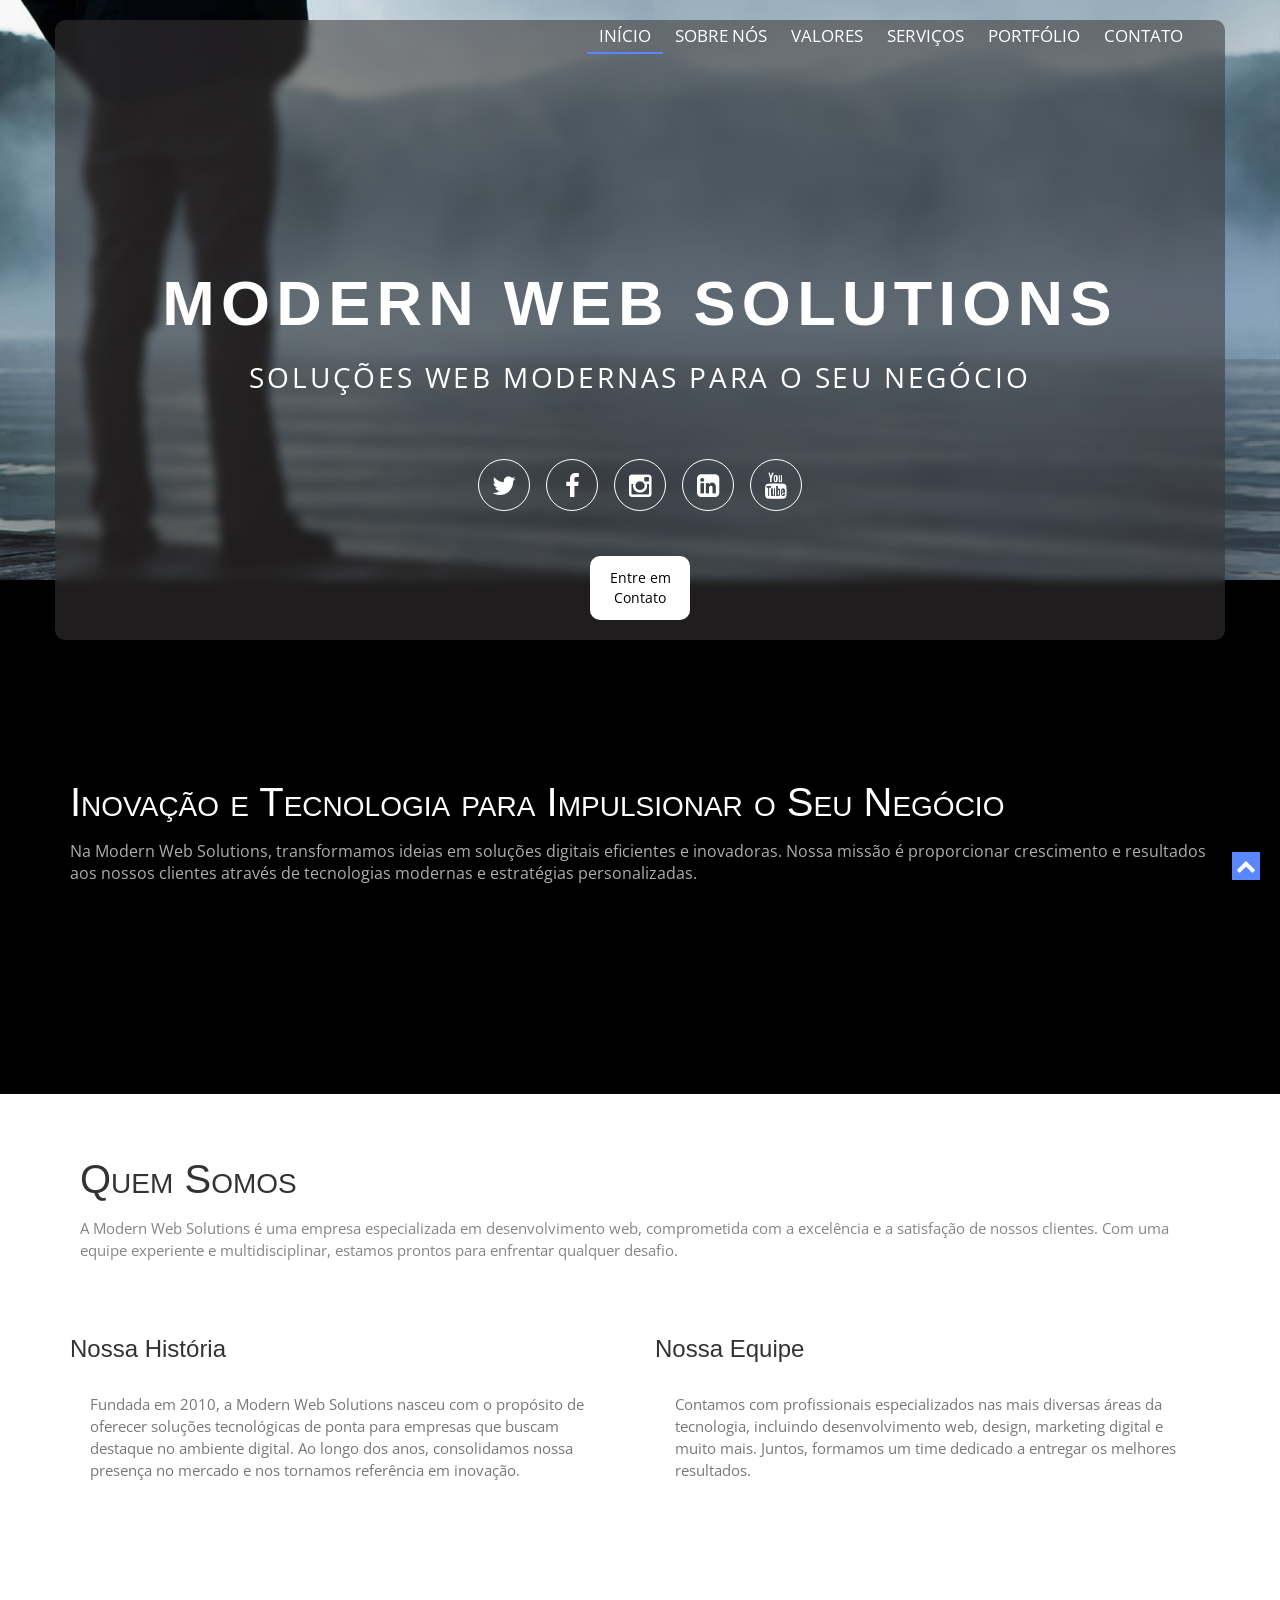
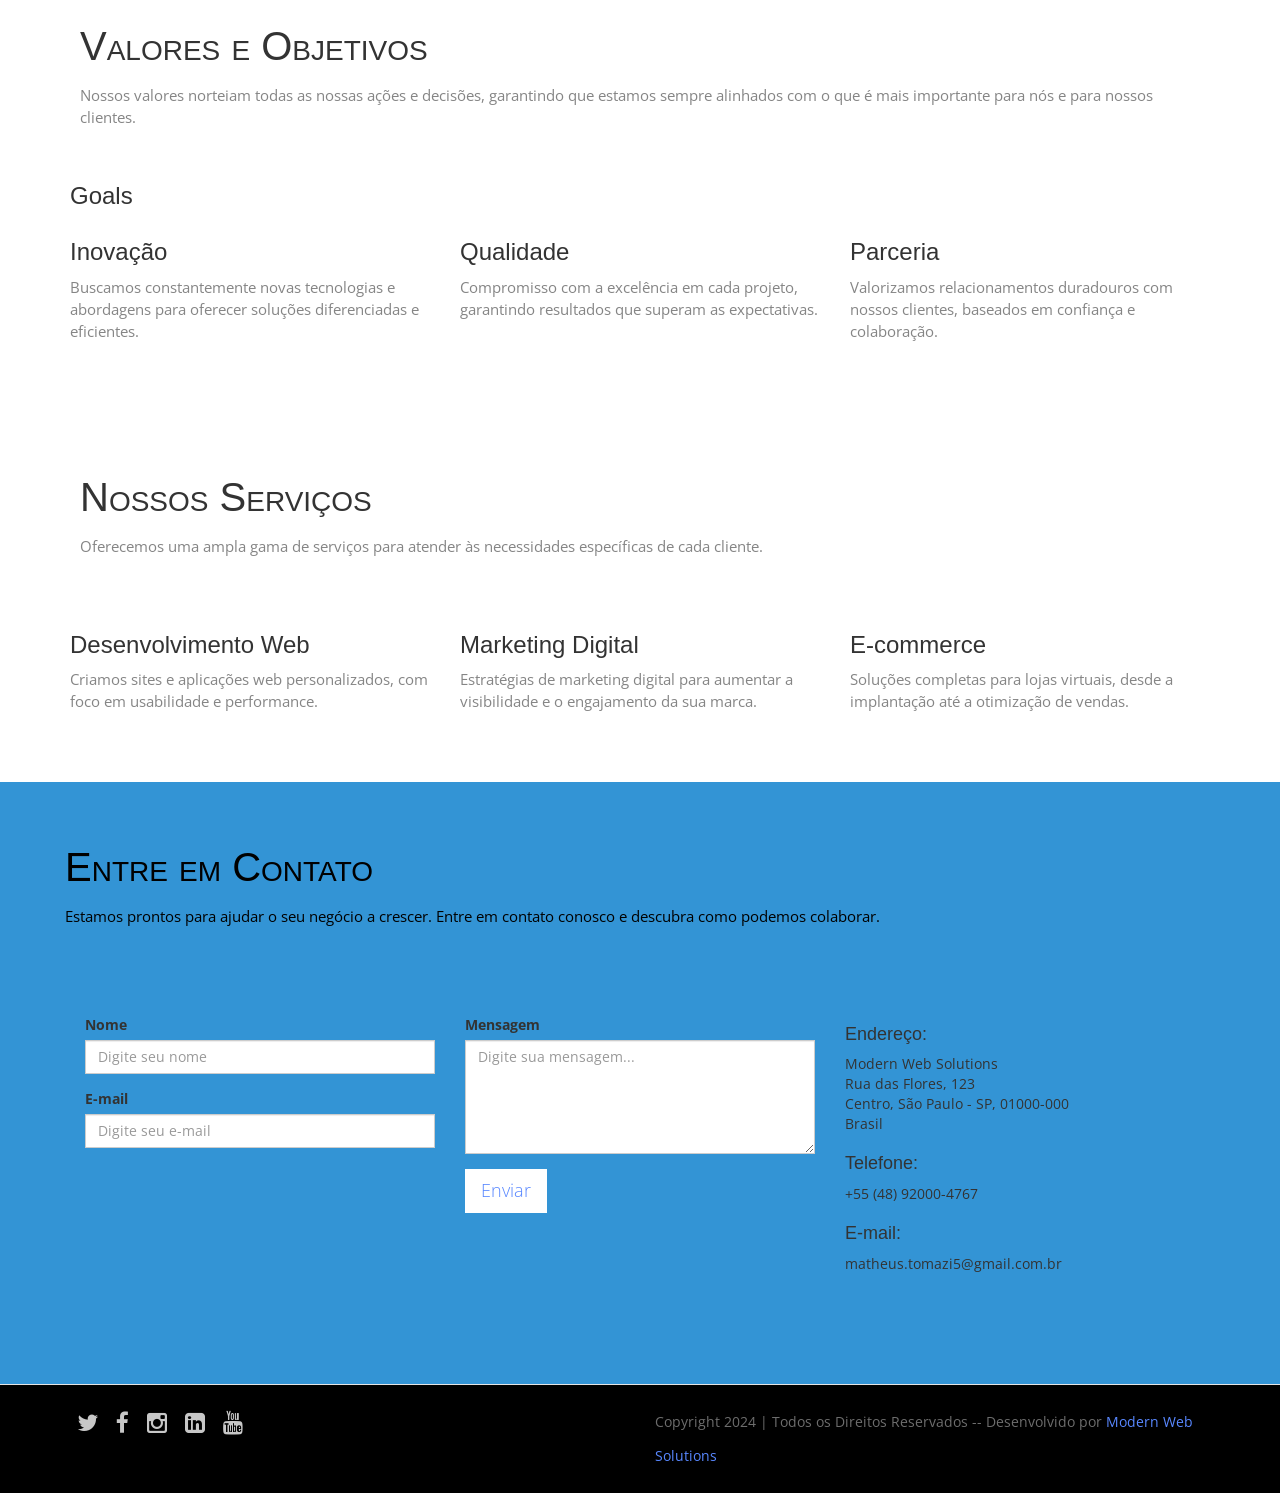
<file: index.html>
<!doctype html>
<!--[if IE 7 ]>    <html lang="pt-br" class="isie ie7 oldie no-js"> <![endif]-->
<!--[if IE 8 ]>    <html lang="pt-br" class="isie ie8 oldie no-js"> <![endif]-->
<!--[if IE 9 ]>    <html lang="pt-br" class="isie ie9 no-js"> <![endif]-->
<!--[if (gt IE 9)|!(IE)]><!-->
<html lang="pt-br" class="no-js">
<!--<![endif]-->
<head>
<meta charset="utf-8">
<meta name="viewport" content="width=device-width, initial-scale=1, maximum-scale=1">
<!--[if lt IE 9]> 
    <meta http-equiv="X-UA-Compatible" content="IE=edge,chrome=1">
    <![endif]-->
<title>Modern Web Solutions - Soluções Web Modernas</title>
<meta name="description" content="">
<meta name="author" content="WebThemez">
<!--[if lt IE 9]>
        <script src="http://html5shim.googlecode.com/svn/trunk/html5.js"></script>
    <![endif]-->
<!--[if lte IE 8]>
		<script type="text/javascript" src="http://explorercanvas.googlecode.com/svn/trunk/excanvas.js"></script>
	<![endif]-->
<link rel="stylesheet" href="css/bootstrap.min.css" />
<link rel="stylesheet" type="text/css" href="css/isotope.css" media="screen" />
<link rel="stylesheet" href="js/fancybox/jquery.fancybox.css" type="text/css" media="screen" />
<link rel="stylesheet" type="text/css" href="css/da-slider.css" />
<link rel="stylesheet" href="css/styles.css" />
<!-- Font Awesome -->
<link href="css/font-awesome.min.css" rel="stylesheet">
</head>

<body>
<header class="header">
  <div class="container">
    <nav class="navbar navbar-inverse" role="navigation">
      <div class="navbar-header">
        <button type="button" id="nav-toggle" class="navbar-toggle" data-toggle="collapse" data-target="#main-nav"> <span class="sr-only">Alternar navegação</span> <span class="icon-bar"></span> <span class="icon-bar"></span> <span class="icon-bar"></span> </button>
        </div>
      <!--/.navbar-header-->
      <div id="main-nav" class="collapse navbar-collapse">
        <ul class="nav navbar-nav" id="mainNav">
          <li class="active"><a href="#home" class="scroll-link">Início</a></li>
          <li><a href="#aboutUs" class="scroll-link">Sobre Nós</a></li>
          <li><a href="#values" class="scroll-link">Valores</a></li>
          <li><a href="#services" class="scroll-link">Serviços</a></li>
          <li><a href="https://portfolio.mwebs.com.br" class="scroll-link">Portfólio</a></li>
          <li><a href="#contactUs" class="scroll-link">Contato</a></li>
        </ul>
      </div>
      <!--/.navbar-collapse--> 
    </nav>
    <!--/.navbar--> 
  </div>
  <!--/.container--> 
</header>
<!--/.header-->
<div id="#top"></div>
<section id="home">
  <div class="banner-container"> <img src="images/banner-bg.jpg" alt="banner" />
    <div class="container banner-content"> 
            <div class="row">
                <header class="centered">
                    <h1>Modern Web Solutions</h1>
                    <p>Soluções Web Modernas para o Seu Negócio</p>
                </header>
                <div class="social-icons">
                        <a href="https://twitter.com/tomaxi_dev" target="_blank"><i class="fa fa-twitter"></i></a>
                        <a href="https://www.facebook.com/"><i class="fa fa-facebook"></i></a>
						 <a href="https://www.instagram.com/"><i class="fa fa-instagram"></i></a>
                        <a href="https://www.linkedin.com/"><i class="fa fa-linkedin-square"></i></a>
                         <a href="https://www.youtube.com/"><i class="fa fa-youtube"></i></a>
                       
                    
                </div>
                <a href="#contactUs" class="hireMe">Entre em Contato</a>
            </div> 
  </div>
</section>

<section id="introText">
  <div class="container">
    <div>
      <h1>Inovação e Tecnologia para Impulsionar o Seu Negócio</h1>
      <p>Na Modern Web Solutions, transformamos ideias em soluções digitais eficientes e inovadoras. Nossa missão é proporcionar crescimento e resultados aos nossos clientes através de tecnologias modernas e estratégias personalizadas.</p>
    </div>
  </div>
</section>
<!--About-->
<section id="aboutUs">
  <div class="container">
    <div class="heading"> 
      <!-- Heading -->
      <h2>Quem Somos</h2>
      <p>A Modern Web Solutions é uma empresa especializada em desenvolvimento web, comprometida com a excelência e a satisfação de nossos clientes. Com uma equipe experiente e multidisciplinar, estamos prontos para enfrentar qualquer desafio.</p>
    </div>
    <div class="row"> 
      <!-- item -->
      <div class="col-md-6 tileBox">
        <h3>Nossa História</h3>
        <p>Fundada em 2010, a Modern Web Solutions nasceu com o propósito de oferecer soluções tecnológicas de ponta para empresas que buscam destaque no ambiente digital. Ao longo dos anos, consolidamos nossa presença no mercado e nos tornamos referência em inovação.</p>
      </div>
      <div class="col-md-6 tileBox">
        <h3>Nossa Equipe</h3>
        <p>Contamos com profissionais especializados nas mais diversas áreas da tecnologia, incluindo desenvolvimento web, design, marketing digital e muito mais. Juntos, formamos um time dedicado a entregar os melhores resultados.</p>
      </div>
      
      <!-- end: --> 
    </div>
  </div>
</section>
<!--Values-->
<section id="values" class="secPad white">
  <div class="container">
    <div class="heading "> 
      <!-- Heading -->
      <h2>Valores e Objetivos</h2>
      <p>Nossos valores norteiam todas as nossas ações e decisões, garantindo que estamos sempre alinhados com o que é mais importante para nós e para nossos clientes.</p>
    </div>
    <h3>Goals</h3>
    <div class="row">
      <div class="col-md-4">
        <h3>Inovação</h3>
        <p>Buscamos constantemente novas tecnologias e abordagens para oferecer soluções diferenciadas e eficientes.</p>
      </div>
      <div class="col-md-4">
        <h3>Qualidade</h3>
        <p>Compromisso com a excelência em cada projeto, garantindo resultados que superam as expectativas.</p>
      </div>
      <div class="col-md-4">
        <h3>Parceria</h3>
        <p>Valorizamos relacionamentos duradouros com nossos clientes, baseados em confiança e colaboração.</p>
      </div>
    </div>
  </div>
</section>

<!--Services-->
<section id="services" class="secPad">
  <div class="container">
    <div class="heading"> 
      <!-- Heading -->
      <h2>Nossos Serviços</h2>
      <p>Oferecemos uma ampla gama de serviços para atender às necessidades específicas de cada cliente.</p>
    </div>
    <div class="row">
      <div class="col-md-4">
        <h3>Desenvolvimento Web</h3>
        <p>Criamos sites e aplicações web personalizados, com foco em usabilidade e performance.</p>
      </div>
      <div class="col-md-4">
        <h3>Marketing Digital</h3>
        <p>Estratégias de marketing digital para aumentar a visibilidade e o engajamento da sua marca.</p>
      </div>
      <div class="col-md-4">
        <h3>E-commerce</h3>
        <p>Soluções completas para lojas virtuais, desde a implantação até a otimização de vendas.</p>
      </div>
    </div>
  </div>
</section>


<!--Contact -->
<section id="contactUs" class="page-section secPad">
  <div class="container">
    <div class="row">
      <div class="heading"> 
        <!-- Heading -->
        <h2>Entre em Contato</h2>
        <p>Estamos prontos para ajudar o seu negócio a crescer. Entre em contato conosco e descubra como podemos colaborar.</p>
      </div>
    </div>
    <div class="row mrgn30">
      <form method="post" action="" id="contactfrm" role="form">
        <div class="col-sm-4">
          <div class="form-group">
            <label for="name">Nome</label>
            <input type="text" class="form-control" name="name" id="name" placeholder="Digite seu nome" title="Por favor, insira seu nome (mínimo de 2 caracteres)">
          </div>
          <div class="form-group">
            <label for="email">E-mail</label>
            <input type="email" class="form-control" name="email" id="email" placeholder="Digite seu e-mail" title="Por favor, insira um endereço de e-mail válido">
          </div>
        </div>
        <div class="col-sm-4">
          <div class="form-group">
            <label for="comments">Mensagem</label>
            <textarea name="comment" class="form-control" id="comments" cols="3" rows="5" placeholder="Digite sua mensagem..." title="Por favor, insira sua mensagem (mínimo de 10 caracteres)"></textarea>
          </div>
          <button name="submit" type="submit" class="btn btn-lg btn-primary" id="submit">Enviar</button>
          <div class="result"></div>
        </div>
      </form>
      <div class="col-sm-4">
        <h4>Endereço:</h4>
        <address>
        Modern Web Solutions<br>
        Rua das Flores, 123<br>
        Centro, São Paulo - SP, 01000-000<br>
        Brasil <br>
        </address>
        <h4>Telefone:</h4>
        <address>
        +55 (48) 92000-4767<br>
        </address>
        <h4>E-mail:</h4>
        <address>
        matheus.tomazi5@gmail.com.br<br>
        </address>
      </div>
    </div>
  </div>
  <!--/.container--> 
</section>

<!--/.page-section-->
<footer class="copyright">
  <div class="container">
    <div class="row">
      <div class="col-md-6">
        <div class="social pull-left"> <a href="https://twitter.com/"><i class="fa fa-twitter"></i></a> <a href="https://www.facebook.com/"><i class="fa fa-facebook"></i></a> <a href="https://www.instagram.com/"><i class="fa fa-instagram"></i></a> <a href="https://www.linkedin.com/"><i class="fa fa-linkedin-square"></i></a> <a href="https://www.youtube.com/"><i class="fa fa-youtube"></i></a> </div>
      </div>
      <div class="col-md-6"> <span class="pull-right">Copyright 2024 | Todos os Direitos Reservados -- Desenvolvido por <a href="http://modernwebsolutions.com.br">Modern Web Solutions</a></span> </div>
    </div>
    <!-- / .row --> 
  </div>
</footer>
<a href="#top" class="topHome"><i class="fa fa-chevron-up fa-2x"></i></a> 

<!--[if lte IE 8]><script src="//ajax.googleapis.com/ajax/libs/jquery/1.11.0/jquery.min.js"></script><![endif]--> 
<script src="js/modernizr-latest.js"></script> 
<script src="js/jquery-1.8.2.min.js" type="text/javascript"></script> 
<script src="js/bootstrap.min.js" type="text/javascript"></script> 
<script src="js/jquery.isotope.min.js" type="text/javascript"></script> 
<script src="js/fancybox/jquery.fancybox.pack.js" type="text/javascript"></script> 
<script src="js/jquery.nav.js" type="text/javascript"></script> 
<script src="js/jquery.cslider.js" type="text/javascript"></script> 
<script src="js/jquery.diagram.js"></script> 
<script src="js/custom.js" type="text/javascript"></script> 
<script src="js/owl-carousel/owl.carousel.js"></script>
</body>
</html>
</file>
<file: css/isotope.css>
/* Start: Recommended Isotope styles */

/**** Isotope Filtering ****/

.isotope-item {
  z-index: 2;
}

.isotope-hidden.isotope-item {
  pointer-events: none;
  z-index: 1;
}

/**** Isotope CSS3 transitions ****/

.isotope,
.isotope .isotope-item {
  -webkit-transition-duration: 0.8s;
     -moz-transition-duration: 0.8s;
      -ms-transition-duration: 0.8s;
       -o-transition-duration: 0.8s;
          transition-duration: 0.8s;
}

.isotope {
  -webkit-transition-property: height, width;
     -moz-transition-property: height, width;
      -ms-transition-property: height, width;
       -o-transition-property: height, width;
          transition-property: height, width;
}

.isotope .isotope-item {
  -webkit-transition-property: -webkit-transform, opacity;
     -moz-transition-property:    -moz-transform, opacity;
      -ms-transition-property:     -ms-transform, opacity;
       -o-transition-property:         top, left, opacity;
          transition-property:         transform, opacity;
}

/**** disabling Isotope CSS3 transitions ****/

.isotope.no-transition,
.isotope.no-transition .isotope-item,
.isotope .isotope-item.no-transition {
  -webkit-transition-duration: 0s;
     -moz-transition-duration: 0s;
      -ms-transition-duration: 0s;
       -o-transition-duration: 0s;
          transition-duration: 0s;
}

/* End: Recommended Isotope styles */



/* disable CSS transitions for containers with infinite scrolling*/
.isotope.infinite-scrolling {
  -webkit-transition: none;
     -moz-transition: none;
      -ms-transition: none;
       -o-transition: none;
          transition: none;
}



/**** Isotope styles ****/

/* required for containers to inherit vertical size from window */
/*html,
body {
  height: 100%;
}*/

#container {
  border: 1px solid #666;
  padding: 5px;
  margin-bottom: 20px;
}

.element {
  width: 110px;
  height: 110px;
  margin: 5px;
  float: left;
  overflow: hidden;
  position: relative;
  background: #888;
  color: #222;
  -webkit-border-top-right-radius: 1.2em;
      -moz-border-radius-topright: 1.2em;
          border-top-right-radius: 1.2em;
}

.element.alkali          { background: #F00; background: hsl(   0, 100%, 50%); }
.element.alkaline-earth  { background: #F80; background: hsl(  36, 100%, 50%); }
.element.lanthanoid      { background: #FF0; background: hsl(  72, 100%, 50%); }
.element.actinoid        { background: #0F0; background: hsl( 108, 100%, 50%); }
.element.transition      { background: #0F8; background: hsl( 144, 100%, 50%); }
.element.post-transition { background: #0FF; background: hsl( 180, 100%, 50%); }
.element.metalloid       { background: #08F; background: hsl( 216, 100%, 50%); }
.element.other.nonmetal  { background: #00F; background: hsl( 252, 100%, 50%); }
.element.halogen         { background: #F0F; background: hsl( 288, 100%, 50%); }
.element.noble-gas       { background: #F08; background: hsl( 324, 100%, 50%); }


.element * {
  position: absolute;
  margin: 0;
}

.element .symbol {
  left: 0.2em;
  top: 0.4em;
  font-size: 3.8em;
  line-height: 1.0em;
  color: #FFF;
}
.element.large .symbol {
  font-size: 4.5em;
}

.element.fake .symbol {
  color: #000;
}

.element .name {
  left: 0.5em;
  bottom: 1.6em;
  font-size: 1.05em;
}

.element .weight {
  font-size: 0.9em;
  left: 0.5em;
  bottom: 0.5em;
}

.element .number {
  font-size: 1.25em;
  font-weight: bold;
  color: hsla(0,0%,0%,.5);
  right: 0.5em;
  top: 0.5em;
}

.variable-sizes .element.width2 { width: 230px; }

.variable-sizes .element.height2 { height: 230px; }

.variable-sizes .element.width2.height2 {
  font-size: 2.0em;
}

.element.large,
.variable-sizes .element.large,
.variable-sizes .element.large.width2.height2 {
  font-size: 3.0em;
  width: 350px;
  height: 350px;
  z-index: 100;
}

.clickable .element:hover {
  cursor: pointer;
}

.clickable .element:hover h3 {
  text-shadow:
    0 0 10px white,
    0 0 10px white
  ;
}

.clickable .element:hover h2 {
  color: white;
}
</file>
<file: css/da-slider.css>
.da-slider{
	width: 100%;
	min-width: 520px;
	height: 500px;
	position: relative;
	margin: 4% auto;
	overflow: hidden;
	/*background: transparent url(../images/waves.gif) repeat 0% 0%;
	border-top: 8px solid #efc34a;
	border-bottom: 8px solid #efc34a;
	box-shadow: 0px 1px 1px rgba(0,0,0,0.2), 0px -2px 1px #fff;*/ 
	-webkit-transition: background-position 1s ease-out 0.3s;
	-moz-transition: background-position 1s ease-out 0.3s;
	-o-transition: background-position 1s ease-out 0.3s;
	-ms-transition: background-position 1s ease-out 0.3s;
	transition: background-position 1s ease-out 0.3s;
}
.da-slide{
	position: absolute;
	width: 100%;
	height: 100%;
	top: 0px;
	left: 0px; 
	text-align: left;
}
.da-slide-current{
	z-index: 1000;
}
.da-slider-fb .da-slide{
	left: 100%;
}
.da-slider-fb  .da-slide.da-slide-current{
	left: 0px;
}
.da-slide h2,
.da-slide p,
.da-slide .da-link,
.da-slide .da-img{
	position: absolute;
	opacity: 0;
	left: 110%;
}
.da-slider-fb .da-slide h2,
.da-slider-fb .da-slide p,
.da-slider-fb .da-slide .da-link{
	left: 10%;
	opacity: 1;
}
.da-slider-fb .da-slide .da-img{
	left: 60%;
	opacity: 1;
}
.da-slide h2{
	color: #fff;
	font-size: 66px;
	width: 50%;
	top: 60px;
	white-space: nowrap;
	z-index: 10;
	text-shadow: 1px 1px 1px rgba(0,0,0,0.1); 
	font-weight: 700;
}
.da-slide p{
	width: 45%;
	top: 155px;
	color: #916c05;
	font-size: 18px;
	line-height: 26px;
	height: 80px;
	overflow: hidden;
	font-style: italic;
	font-weight: 400;
	font-style: italic;
}
.da-slide .da-img{
	text-align: center;
	width: 30%;
	top: 70px;
	height: 256px;
	line-height: 320px;
	left: 110%; /*60%*/
}
.da-slide .da-link{
	top: 270px; /*depends on p height*/
	color: #fff;
	text-shadow: 1px 1px 1px rgba(0,0,0,0.2);
	border: 3px solid rgba(255,255,255,0.8);
	padding: 2px 20px 0px;
	font-size: 16px;
	line-height: 30px;
	width: auto;
	text-align: center;
	background: rgba(255,255,255,0.2);
}
.da-slide .da-link:hover{
	background: rgba(255,255,255,0.3);
}
.da-dots{
	width: 100%;
	position: absolute;
	text-align: center;
	left: 0px;
	bottom: 20px;
	z-index: 2000;
	-moz-user-select: none;
	-webkit-user-select: none;
}
.da-dots span{
	display: inline-block;
	position: relative;
	width: 12px;
	height: 12px;
	border-radius: 50%;
	background: #fb6c00;
	margin: 3px;
	cursor: pointer;
	box-shadow: 
		1px 1px 1px rgba(0,0,0,0.1) inset, 
		1px 1px 1px rgba(255,255,255,0.1);
}
.da-dots span.da-dots-current:after{
	content: '';
	width: 8px;
	height: 8px;
	position: absolute;
	top: 2px;
	left: 2px;
	border-radius: 50%;
	background: rgb(255,255,255);
	background: -moz-linear-gradient(top, rgba(255,255,255,1) 0%, rgba(246,246,246,1) 47%, rgba(237,237,237,1) 100%);
	background: -webkit-gradient(linear, left top, left bottom, color-stop(0%,rgba(255,255,255,1)), color-stop(47%,rgba(246,246,246,1)), color-stop(100%,rgba(237,237,237,1)));
	background: -webkit-linear-gradient(top, rgba(255,255,255,1) 0%,rgba(246,246,246,1) 47%,rgba(237,237,237,1) 100%);
	background: -o-linear-gradient(top, rgba(255,255,255,1) 0%,rgba(246,246,246,1) 47%,rgba(237,237,237,1) 100%);
	background: -ms-linear-gradient(top, rgba(255,255,255,1) 0%,rgba(246,246,246,1) 47%,rgba(237,237,237,1) 100%);
	background: linear-gradient(top, rgba(255,255,255,1) 0%,rgba(246,246,246,1) 47%,rgba(237,237,237,1) 100%);
	filter: progid:DXImageTransform.Microsoft.gradient( startColorstr='#ffffff', endColorstr='#ededed',GradientType=0 );
}
.da-arrows{
	-moz-user-select: none;
	-webkit-user-select: none;
}
.da-arrows span{
	position: absolute;
	top: 50%;
	height: 30px;
	width: 30px;
	border-radius: 50%;
	background:rgba(255, 255, 255, 0.29);    
	cursor: pointer;
	z-index: 2000;
	opacity: 0;
	box-shadow: 
		1px 1px 1px rgba(0,0,0,0.1) inset, 
		1px 1px 1px rgba(255,255,255,0.1);
	-webkit-transition: opacity 0.4s ease-in-out-out 0.2s;
	-moz-transition: opacity 0.4s ease-in-out-out 0.2s;
	-o-transition: opacity 0.4s ease-in-out-out 0.2s;
	-ms-transition: opacity 0.4s ease-in-out-out 0.2s;
	transition: opacity 0.4s ease-in-out-out 0.2s;
}
.da-slider:hover .da-arrows span{
	opacity: 1;
}
.da-arrows span:after{
	content: '';
	position: absolute;
	width: 20px;
	height: 20px;
	top: 5px;
	left: 5px;
	background: transparent url(../images/arrows.png) no-repeat top left;
	border-radius: 50%;
	box-shadow: 1px 1px 2px rgba(0,0,0,0.1);
}
.da-arrows span:hover:after{
	box-shadow: 1px 1px 4px rgba(0,0,0,0.3);
}
.da-arrows span:active:after{
	box-shadow: 1px 1px 1px rgba(255,255,255,0.1);
}
.da-arrows span.da-arrows-next:after{
	background-position: top right;
}
.da-arrows span.da-arrows-prev{
	left: 15px;
}
.da-arrows span.da-arrows-next{
	right: 15px;
}

.da-slide-current h2,
.da-slide-current p,
.da-slide-current .da-link{
	left: 10%;
	opacity: 1;
}
.da-slide-current .da-img{
	left: 60%;
	opacity: 1;
}
/* Animation classes and animations */

/* Slide in from the right*/
.da-slide-fromright h2{
	-webkit-animation: fromRightAnim1 0.6s ease-in-out 0.8s both;
	-moz-animation: fromRightAnim1 0.6s ease-in-out 0.8s both;
	-o-animation: fromRightAnim1 0.6s ease-in-out 0.8s both;
	-ms-animation: fromRightAnim1 0.6s ease-in-out 0.8s both;
	animation: fromRightAnim1 0.6s ease-in-out 0.8s both;
}
.da-slide-fromright p{
	-webkit-animation: fromRightAnim2 0.6s ease-in-out 0.8s both;
	-moz-animation: fromRightAnim2 0.6s ease-in-out 0.8s both;
	-o-animation: fromRightAnim2 0.6s ease-in-out 0.8s both;
	-ms-animation: fromRightAnim2 0.6s ease-in-out 0.8s both;
	animation: fromRightAnim2 0.6s ease-in-out 0.8s both;
}
.da-slide-fromright .da-link{
	-webkit-animation: fromRightAnim3 0.4s ease-in-out 1.2s both;
	-moz-animation: fromRightAnim3 0.4s ease-in-out 1.2s both;
	-o-animation: fromRightAnim3 0.4s ease-in-out 1.2s both;
	-ms-animation: fromRightAnim3 0.4s ease-in-out 1.2s both;
	animation: fromRightAnim3 0.4s ease-in-out 1.2s both;
}
.da-slide-fromright .da-img{
	-webkit-animation: fromRightAnim4 0.6s ease-in-out 0.8s both;
	-moz-animation: fromRightAnim4 0.6s ease-in-out 0.8s both;
	-o-animation: fromRightAnim4 0.6s ease-in-out 0.8s both;
	-ms-animation: fromRightAnim4 0.6s ease-in-out 0.8s both;
	animation: fromRightAnim4 0.6s ease-in-out 0.8s both;
}
@-webkit-keyframes fromRightAnim1{
	0%{ left: 110%; opacity: 0; }
	100%{ left: 10%; opacity: 1; }
}
@-webkit-keyframes fromRightAnim2{
	0%{ left: 110%; opacity: 0; }
	100%{ left: 10%; opacity: 1; }
}
@-webkit-keyframes fromRightAnim3{
	0%{ left: 110%; opacity: 0; }
	1%{ left: 10%; opacity: 0; }
	100%{ left: 10%; opacity: 1; }
}
@-webkit-keyframes fromRightAnim4{
	0%{ left: 110%; opacity: 0; }
	100%{ left: 60%; opacity: 1; }
}

@-moz-keyframes fromRightAnim1{
	0%{ left: 110%; opacity: 0; }
	100%{ left: 10%; opacity: 1; }
}
@-moz-keyframes fromRightAnim2{
	0%{ left: 110%; opacity: 0; }
	100%{ left: 10%; opacity: 1; }
}
@-moz-keyframes fromRightAnim3{
	0%{ left: 110%; opacity: 0; }
	1%{ left: 10%; opacity: 0; }
	100%{ left: 10%; opacity: 1; }
}
@-moz-keyframes fromRightAnim4{
	0%{ left: 110%; opacity: 0; }
	100%{ left: 60%; opacity: 1; }
}

@-o-keyframes fromRightAnim1{
	0%{ left: 110%; opacity: 0; }
	100%{ left: 10%; opacity: 1; }
}
@-o-keyframes fromRightAnim2{
	0%{ left: 110%; opacity: 0; }
	100%{ left: 10%; opacity: 1; }
}
@-o-keyframes fromRightAnim3{
	0%{ left: 110%; opacity: 0; }
	1%{ left: 10%; opacity: 0; }
	100%{ left: 10%; opacity: 1; }
}
@-o-keyframes fromRightAnim4{
	0%{ left: 110%; opacity: 0; }
	100%{ left: 60%; opacity: 1; }
}

@-ms-keyframes fromRightAnim1{
	0%{ left: 110%; opacity: 0; }
	100%{ left: 10%; opacity: 1; }
}
@-ms-keyframes fromRightAnim2{
	0%{ left: 110%; opacity: 0; }
	100%{ left: 10%; opacity: 1; }
}
@-ms-keyframes fromRightAnim3{
	0%{ left: 110%; opacity: 0; }
	1%{ left: 10%; opacity: 0; }
	100%{ left: 10%; opacity: 1; }
}
@-ms-keyframes fromRightAnim4{
	0%{ left: 110%; opacity: 0; }
	100%{ left: 60%; opacity: 1; }
}

@keyframes fromRightAnim1{
	0%{ left: 110%; opacity: 0; }
	100%{ left: 10%; opacity: 1; }
}
@keyframes fromRightAnim2{
	0%{ left: 110%; opacity: 0; }
	100%{ left: 10%; opacity: 1; }
}
@keyframes fromRightAnim3{
	0%{ left: 110%; opacity: 0; }
	1%{ left: 10%; opacity: 0; }
	100%{ left: 10%; opacity: 1; }
}
@keyframes fromRightAnim4{
	0%{ left: 110%; opacity: 0; }
	100%{ left: 60%; opacity: 1; }
}
/* Slide in from the left*/
.da-slide-fromleft h2{
	-webkit-animation: fromLeftAnim1 0.6s ease-in-out 0.6s both;
	-moz-animation: fromLeftAnim1 0.6s ease-in-out 0.6s both;
	-o-animation: fromLeftAnim1 0.6s ease-in-out 0.6s both;
	-ms-animation: fromLeftAnim1 0.6s ease-in-out 0.6s both;
	animation: fromLeftAnim1 0.6s ease-in-out 0.6s both;
}
.da-slide-fromleft p{
	-webkit-animation: fromLeftAnim2 0.6s ease-in-out 0.6s both;
	-moz-animation: fromLeftAnim2 0.6s ease-in-out 0.6s both;
	-o-animation: fromLeftAnim2 0.6s ease-in-out 0.6s both;
	-ms-animation: fromLeftAnim2 0.6s ease-in-out 0.6s both;
	animation: fromLeftAnim2 0.6s ease-in-out 0.6s both;
}
.da-slide-fromleft .da-link{
	-webkit-animation: fromLeftAnim3 0.4s ease-in-out 1.2s both;
	-moz-animation: fromLeftAnim3 0.4s ease-in-out 1.2s both;
	-o-animation: fromLeftAnim3 0.4s ease-in-out 1.2s both;
	-ms-animation: fromLeftAnim3 0.4s ease-in-out 1.2s both;
	animation: fromLeftAnim3 0.4s ease-in-out 1.2s both;
}
.da-slide-fromleft .da-img{
	-webkit-animation: fromLeftAnim4 0.6s ease-in-out 0.6s both;
	-moz-animation: fromLeftAnim4 0.6s ease-in-out 0.6s both;
	-o-animation: fromLeftAnim4 0.6s ease-in-out 0.6s both;
	-ms-animation: fromLeftAnim4 0.6s ease-in-out 0.6s both;
	animation: fromLeftAnim4 0.6s ease-in-out 0.6s both;
}
@-webkit-keyframes fromLeftAnim1{
	0%{ left: -110%; opacity: 0; }
	100%{ left: 10%; opacity: 1; }
}
@-webkit-keyframes fromLeftAnim2{
	0%{ left: -110%; opacity: 0; }
	100%{ left: 10%; opacity: 1; }
}
@-webkit-keyframes fromLeftAnim3{
	0%{ left: -110%; opacity: 0; }
	1%{ left: 10%; opacity: 0; }
	100%{ left: 10%; opacity: 1; }
}
@-webkit-keyframes fromLeftAnim4{
	0%{ left: -110%; opacity: 0; }
	100%{ left: 60%; opacity: 1; }
}

@-moz-keyframes fromLeftAnim1{
	0%{ left: -110%; opacity: 0; }
	100%{ left: 10%; opacity: 1; }
}
@-moz-keyframes fromLeftAnim2{
	0%{ left: -110%; opacity: 0; }
	100%{ left: 10%; opacity: 1; }
}
@-moz-keyframes fromLeftAnim3{
	0%{ left: -110%; opacity: 0; }
	1%{ left: 10%; opacity: 0; }
	100%{ left: 10%; opacity: 1; }
}
@-moz-keyframes fromLeftAnim4{
	0%{ left: -110%; opacity: 0; }
	100%{ left: 60%; opacity: 1; }
}

@-o-keyframes fromLeftAnim1{
	0%{ left: -110%; opacity: 0; }
	100%{ left: 10%; opacity: 1; }
}
@-o-keyframes fromLeftAnim2{
	0%{ left: -110%; opacity: 0; }
	100%{ left: 10%; opacity: 1; }
}
@-o-keyframes fromLeftAnim3{
	0%{ left: -110%; opacity: 0; }
	1%{ left: 10%; opacity: 0; }
	100%{ left: 10%; opacity: 1; }
}
@-o-keyframes fromLeftAnim4{
	0%{ left: -110%; opacity: 0; }
	100%{ left: 60%; opacity: 1; }
}

@-ms-keyframes fromLeftAnim1{
	0%{ left: -110%; opacity: 0; }
	100%{ left: 10%; opacity: 1; }
}
@-ms-keyframes fromLeftAnim2{
	0%{ left: -110%; opacity: 0; }
	100%{ left: 10%; opacity: 1; }
}
@-ms-keyframes fromLeftAnim3{
	0%{ left: -110%; opacity: 0; }
	1%{ left: 10%; opacity: 0; }
	100%{ left: 10%; opacity: 1; }
}
@-ms-keyframes fromLeftAnim4{
	0%{ left: -110%; opacity: 0; }
	100%{ left: 60%; opacity: 1; }
}

@keyframes fromLeftAnim1{
	0%{ left: -110%; opacity: 0; }
	100%{ left: 10%; opacity: 1; }
}
@keyframes fromLeftAnim2{
	0%{ left: -110%; opacity: 0; }
	100%{ left: 10%; opacity: 1; }
}
@keyframes fromLeftAnim3{
	0%{ left: -110%; opacity: 0; }
	1%{ left: 10%; opacity: 0; }
	100%{ left: 10%; opacity: 1; }
}
@keyframes fromLeftAnim4{
	0%{ left: -110%; opacity: 0; }
	100%{ left: 60%; opacity: 1; }
}
/* Slide out to the right */
.da-slide-toright h2{
	-webkit-animation: toRightAnim1 0.6s ease-in-out 0.6s both;
	-moz-animation: toRightAnim1 0.6s ease-in-out 0.6s both;
	-o-animation: toRightAnim1 0.6s ease-in-out 0.6s both;
	-ms-animation: toRightAnim1 0.6s ease-in-out 0.6s both;
	animation: toRightAnim1 0.6s ease-in-out 0.6s both;
}
.da-slide-toright p{
	-webkit-animation: toRightAnim2 0.6s ease-in-out 0.3s both;
	-moz-animation: toRightAnim2 0.6s ease-in-out 0.3s both;
	-o-animation: toRightAnim2 0.6s ease-in-out 0.3s both;
	-ms-animation: toRightAnim2 0.6s ease-in-out 0.3s both;
	animation: toRightAnim2 0.6s ease-in-out 0.3s both;
}
.da-slide-toright .da-link{
	-webkit-animation: toRightAnim3 0.4s ease-in-out both;
	-moz-animation: toRightAnim3 0.4s ease-in-out both;
	-o-animation: toRightAnim3 0.4s ease-in-out both;
	-ms-animation: toRightAnim3 0.4s ease-in-out both;
	animation: toRightAnim3 0.4s ease-in-out both;
}
.da-slide-toright .da-img{
	-webkit-animation: toRightAnim4 0.6s ease-in-out both;
	-moz-animation: toRightAnim4 0.6s ease-in-out both;
	-o-animation: toRightAnim4 0.6s ease-in-out both;
	-ms-animation: toRightAnim4 0.6s ease-in-out both;
	animation: toRightAnim4 0.6s ease-in-out both;
}
@-webkit-keyframes toRightAnim1{
	0%{ left: 10%;  opacity: 1; }
	100%{ left: 100%; opacity: 0; }
}
@-webkit-keyframes toRightAnim2{
	0%{ left: 10%;  opacity: 1; }
	100%{ left: 100%; opacity: 0; }
}
@-webkit-keyframes toRightAnim3{
	0%{ left: 10%;  opacity: 1; }
	99%{ left: 10%; opacity: 0; }
	100%{ left: 100%; opacity: 0; }
}
@-webkit-keyframes toRightAnim4{
	0%{ left: 60%;  opacity: 1; }
	30%{ left: 55%;  opacity: 1; }
	100%{ left: 100%; opacity: 0; }
}

@-moz-keyframes toRightAnim1{
	0%{ left: 10%;  opacity: 1; }
	100%{ left: 100%; opacity: 0; }
}
@-moz-keyframes toRightAnim2{
	0%{ left: 10%;  opacity: 1; }
	100%{ left: 100%; opacity: 0; }
}
@-moz-keyframes toRightAnim3{
	0%{ left: 10%;  opacity: 1; }
	99%{ left: 10%; opacity: 0; }
	100%{ left: 100%; opacity: 0; }
}
@-moz-keyframes toRightAnim4{
	0%{ left: 60%;  opacity: 1; }
	30%{ left: 55%;  opacity: 1; }
	100%{ left: 100%; opacity: 0; }
}

@-o-keyframes toRightAnim1{
	0%{ left: 10%;  opacity: 1; }
	100%{ left: 100%; opacity: 0; }
}
@-o-keyframes toRightAnim2{
	0%{ left: 10%;  opacity: 1; }
	100%{ left: 100%; opacity: 0; }
}
@-o-keyframes toRightAnim3{
	0%{ left: 10%;  opacity: 1; }
	99%{ left: 10%; opacity: 0; }
	100%{ left: 100%; opacity: 0; }
}
@-o-keyframes toRightAnim4{
	0%{ left: 60%;  opacity: 1; }
	30%{ left: 55%;  opacity: 1; }
	100%{ left: 100%; opacity: 0; }
}

@-ms-keyframes toRightAnim1{
	0%{ left: 10%;  opacity: 1; }
	100%{ left: 100%; opacity: 0; }
}
@-ms-keyframes toRightAnim2{
	0%{ left: 10%;  opacity: 1; }
	100%{ left: 100%; opacity: 0; }
}
@-ms-keyframes toRightAnim3{
	0%{ left: 10%;  opacity: 1; }
	99%{ left: 10%; opacity: 0; }
	100%{ left: 100%; opacity: 0; }
}
@-ms-keyframes toRightAnim4{
	0%{ left: 60%;  opacity: 1; }
	30%{ left: 55%;  opacity: 1; }
	100%{ left: 100%; opacity: 0; }
}

@keyframes toRightAnim1{
	0%{ left: 10%;  opacity: 1; }
	100%{ left: 100%; opacity: 0; }
}
@keyframes toRightAnim2{
	0%{ left: 10%;  opacity: 1; }
	100%{ left: 100%; opacity: 0; }
}
@keyframes toRightAnim3{
	0%{ left: 10%;  opacity: 1; }
	99%{ left: 10%; opacity: 0; }
	100%{ left: 100%; opacity: 0; }
}
@keyframes toRightAnim4{
	0%{ left: 60%;  opacity: 1; }
	30%{ left: 55%;  opacity: 1; }
	100%{ left: 100%; opacity: 0; }
}
/* Slide out to the left*/
.da-slide-toleft h2{
	-webkit-animation: toLeftAnim1 0.6s ease-in-out both;
	-moz-animation: toLeftAnim1 0.6s ease-in-out both;
	-o-animation: toLeftAnim1 0.6s ease-in-out both;
	-ms-animation: toLeftAnim1 0.6s ease-in-out both;
	animation: toLeftAnim1 0.6s ease-in-out both;
}
.da-slide-toleft p{
	-webkit-animation: toLeftAnim2 0.6s ease-in-out 0.3s both;
	-moz-animation: toLeftAnim2 0.6s ease-in-out 0.3s both;
	-o-animation: toLeftAnim2 0.6s ease-in-out 0.3s both;
	-ms-animation: toLeftAnim2 0.6s ease-in-out 0.3s both;
	animation: toLeftAnim2 0.6s ease-in-out 0.3s both;
}
.da-slide-toleft .da-link{
	-webkit-animation: toLeftAnim3 0.6s ease-in-out 0.6s both;
	-moz-animation: toLeftAnim3 0.6s ease-in-out 0.6s both;
	-o-animation: toLeftAnim3 0.6s ease-in-out 0.6s both;
	-ms-animation: toLeftAnim3 0.6s ease-in-out 0.6s both;
	animation: toLeftAnim3 0.6s ease-in-out 0.6s both;
}
.da-slide-toleft .da-img{
	-webkit-animation: toLeftAnim4 0.6s ease-in-out 0.5s both;
	-moz-animation: toLeftAnim4 0.6s ease-in-out 0.5s both;
	-o-animation: toLeftAnim4 0.6s ease-in-out 0.5s both;
	-ms-animation: toLeftAnim4 0.6s ease-in-out 0.5s both;
	animation: toLeftAnim4 0.6s ease-in-out 0.5s both;
}
@-webkit-keyframes toLeftAnim1{
	0%{ left: 10%;  opacity: 1; }
	30%{ left: 15%;  opacity: 1; }
	100%{ left: -50%; opacity: 0; }
}
@-webkit-keyframes toLeftAnim2{
	0%{ left: 10%;  opacity: 1; }
	30%{ left: 15%;  opacity: 1; }
	100%{ left: -50%; opacity: 0; }
}
@-webkit-keyframes toLeftAnim3{
	0%{ left: 10%;  opacity: 1; }
	100%{ left: -50%; opacity: 0; }
}
@-webkit-keyframes toLeftAnim4{
	0%{ left: 60%;  opacity: 1; }
	70%{ left: 30%;  opacity: 0; }
	100%{ left: -50%; opacity: 0; }
}

@-moz-keyframes toLeftAnim1{
	0%{ left: 10%;  opacity: 1; }
	30%{ left: 15%;  opacity: 1; }
	100%{ left: -50%; opacity: 0; }
}
@-moz-keyframes toLeftAnim2{
	0%{ left: 10%;  opacity: 1; }
	30%{ left: 15%;  opacity: 1; }
	100%{ left: -50%; opacity: 0; }
}
@-moz-keyframes toLeftAnim3{
	0%{ left: 10%;  opacity: 1; }
	100%{ left: -50%; opacity: 0; }
}
@-moz-keyframes toLeftAnim4{
	0%{ left: 60%;  opacity: 1; }
	70%{ left: 30%;  opacity: 0; }
	100%{ left: -50%; opacity: 0; }
}

@-o-keyframes toLeftAnim1{
	0%{ left: 10%;  opacity: 1; }
	30%{ left: 15%;  opacity: 1; }
	100%{ left: -50%; opacity: 0; }
}
@-o-keyframes toLeftAnim2{
	0%{ left: 10%;  opacity: 1; }
	30%{ left: 15%;  opacity: 1; }
	100%{ left: -50%; opacity: 0; }
}
@-o-keyframes toLeftAnim3{
	0%{ left: 10%;  opacity: 1; }
	100%{ left: -50%; opacity: 0; }
}
@-o-keyframes toLeftAnim4{
	0%{ left: 60%;  opacity: 1; }
	70%{ left: 30%;  opacity: 0; }
	100%{ left: -50%; opacity: 0; }
}

@-ms-keyframes toLeftAnim1{
	0%{ left: 10%;  opacity: 1; }
	30%{ left: 15%;  opacity: 1; }
	100%{ left: -50%; opacity: 0; }
}
@-ms-keyframes toLeftAnim2{
	0%{ left: 10%;  opacity: 1; }
	30%{ left: 15%;  opacity: 1; }
	100%{ left: -50%; opacity: 0; }
}
@-ms-keyframes toLeftAnim3{
	0%{ left: 10%;  opacity: 1; }
	100%{ left: -50%; opacity: 0; }
}
@-ms-keyframes toLeftAnim4{
	0%{ left: 60%;  opacity: 1; }
	70%{ left: 30%;  opacity: 0; }
	100%{ left: -50%; opacity: 0; }
}

@keyframes toLeftAnim1{
	0%{ left: 10%;  opacity: 1; }
	30%{ left: 15%;  opacity: 1; }
	100%{ left: -50%; opacity: 0; }
}
@keyframes toLeftAnim2{
	0%{ left: 10%;  opacity: 1; }
	30%{ left: 15%;  opacity: 1; }
	100%{ left: -50%; opacity: 0; }
}
@keyframes toLeftAnim3{
	0%{ left: 10%;  opacity: 1; }
	100%{ left: -50%; opacity: 0; }
}
@keyframes toLeftAnim4{
	0%{ left: 60%;  opacity: 1; }
	70%{ left: 30%;  opacity: 0; }
	100%{ left: -50%; opacity: 0; }
}

@media (min-width: 768px) {
 
}
@media (max-width: 768px) {
 
}
@media (max-width: 480px) {
 
}
</file>
<file: css/styles.css>
/*
Theme Name: Free-Portfolio-HTML5-Responsive-Website-Sam
Author URI: http://webthemez.com/ 
*/
@import url(http://fonts.googleapis.com/css?family=Open+Sans:400,600,700);
* {
	margin: 0;
	padding: 0;
	font-family: 'Open Sans', sans-serif;
}
body {
	font-size: 14px;
	font-family: 'Open Sans', sans-serif;
	-webkit-font-smoothing: antialiased;
	background: #fff;
}
::selection {
	color: #fff;
	background: #5887FF;
}

::-moz-selection {
 color: #fff;
 background: #5887FF;
}
p {
	color: #858585;
	line-height: 22px;
	font-size: 15px;
}
.white {
	background: #fff;
}
.pDark p {
	color: #6D6D6D;
}
.pDark h3 {
	color: #BEBEBE;
}
.btn, .form-control, .team-socials i {
	border-radius: 0px !important;
}
.button-outline {
	-webkit-font-smoothing: antialiased;
	display: inline-block;
	vertical-align: middle;
	zoom: 1;
	color: #fff;
	padding: 10px 25px;
	border: 2px solid #fff;
	border-radius: 0px;
	font-size: 16px;
	font-weight: 400;
	background: rgba(255,255,255,0.15);
}
.button-outline:hover {
	color: #fff;
	background: rgba(255,255,255,0.35);
}
a {
	color: #5887FF;
	text-decoration: none;
	text-shadow: none;
	-webkit-transition: all 0.2s linear;
	-moz-transition: all 0.2s linear;
	-ms-transition: all 0.2s linear;
	-o-transition: all 0.2s linear;
	transition: all 0.2s linear;
}
a:hover {
	color: #DF3927;
	text-decoration: none;
}
.btn {
	border: 0px;
	border-radius: 0px;
}
.btn:hover {
	background: #DF6B00;
}
.btn-primary {
	background: #5887FF;
}
.form-control {
	border-radius: 0px;
}
.mrgn30 {
	margin: 30px 0;
}
.copyright {
	color: #6D6D6D;
	background: #000;
	padding: 20px 0;
	line-height: 34px;
}
#top {
	position: relative;
}
.topHome {
	position: fixed;
	bottom: 20px;
	right: 20px;
	z-index: 5;
	background: #5887FF;
}
.topHome .fa-2x {
	font-size: 20px;
	color: #fff;
	margin: 4px;
}
h2 {
	font-size: 40px;
	margin: 0;
	padding-bottom: 16px;
	font-variant: small-caps;
}
/* Header 
----------------------------------------------*/
.header {
	position: fixed;
	width: 100%;
	background: transpreant;
	z-index: 50;
	border-radius: 0;
	top: 0px;
}
.navbar-inverse .navbar-toggle {
	border-color: #5887FF;
	background-color: #5887FF;
}
.header .navbar {
	margin: 0;
	background: transparent !important;
}
.navbar-inverse .navbar-toggle .icon-bar {
/*background-color: #5887FF;*/;
}
.navbar-inverse .navbar-toggle:hover, .navbar-inverse .navbar-toggle:focus {
	background: #5887FF;
}
.navbar-inverse .navbar-nav > li > a:hover, .navbar-inverse .navbar-nav > li > a:focus {
	color: #fff;
}
.navbar-inverse .navbar-toggle:hover .icon-bar {
	background: #fff;
}
.navbar-inverse .navbar-nav > li > a {
	color: #fff;
}
.navbar-inverse .navbar-nav > li > a:hover, .navbar-inverse .navbar-nav > li > a:focus {
	color: #FFFFFF;
}
.navbar-inverse .navbar-nav > .active > a, .navbar-inverse .navbar-nav > .active > a:hover, .navbar-inverse .navbar-nav > .active > a:focus {
	color: #5887FF;
	background: none;
}
.navbar-toggle {
}
.addBg {
background: #000 !important;
-webkit-box-shadow: 0px 3px 4px 0px rgba(50, 50, 50, 0.38);
-moz-box-shadow: 0px 3px 4px 0px rgba(50, 50, 50, 0.38);
box-shadow: 0px 3px 4px 0px rgba(50, 50, 50, 0.38);
}
/*.carousel-inner*/
#myCarousel {
	margin-top: 50px;
	border-bottom: 4px solid #5887FF;
}
.carousel-inner > .item {
}
.carousel-caption {
	padding: 0px;
	bottom: 40%;
	display: block;
	height: 80px;
}
.carousel-caption h1 {
	font-size: 45px;
	padding: 10px 15px;
	background: rgba(128, 180, 33, 0.80);
	color: #FFFFFF;
	text-shadow: none;
	font-weight: bold;
	display: inline-block;
}
.carousel-caption h3 {
	font-size: 30px;
	color: #1C4604;
	font-weight: bold;
	text-shadow: #fff 1px 1px 1px;
}
.actionPanel {
	padding: 25px 0;
	background: #5887FF;
}
.actionPanel h3 {
	margin: 0px;
}
.circle {
	background: #5887FF;
	height: 60px;
	width: 60px;
	border-radius: 35px;
	color: #fff;
	line-height: 60px !important;
}
/*----Nav ----*/
.header .navbar-brand {
	float: left;
	padding: 16px 15px;
	line-height: 18px;
	height: 50px;
	/*color:#5887FF;*/;
}
.navbar-brand b {
	color: #fff;
	font-family: 'Pacifico', cursive;
	font-weight: 400;
}
.logo {
	font-size: 2.2em;
	text-shadow: none;
	margin: 8px 0 0 0;
}
.logo:hover {
	color: #5A5A5A;
}
.header .navbar {
	margin: 0;
	background: #fff;
	border: 0;
}
 
.navbar-inverse .navbar-nav > li > a {
	font-size: 1.2em;
	line-height: normal;
	margin: 17px;
	padding: 6px 10px !important;
	border-radius: 0px;
}
.navbar-inverse .navbar-nav > .active > a, .navbar-inverse .navbar-nav > .active > a:hover, .navbar-inverse .navbar-nav > .active > a:focus {
	color: #fff;
	background: none;
	border-bottom:2px solid #5887FF;
	border-radius: 0px;
}
.navbar-nav > li:hover > a {
	color: #fff;
}
.header .navbar-nav > li > a {
	padding: 25px 18px;
	text-transform: uppercase;
}
.page-section {
	width: 100%;
	height: auto;
	padding: 30px 0;
}
.noPadd {
	padding: 0;
}
.page-section h1 {
	font-size: 3.5em;
	margin: 90px 0 30px;
	line-height: 1.2em;
}
.page-section h1 span {
	font-weight: 200;
}
.page-section h2 {
	color: #000;
}
.page-section p {
	font-size: 1.1em;
	line-height: 1.6em;
}
.darkBg {
	background: rgb(44, 44, 44);
}
.darkBg .fa {
	color: #5887FF;
}
/*--- Banner ----*/
.banner-container {
	width: 100%;
	position: relative;
	padding: 0px;
	box-shadow: 0px 0px 1px rgba(0,0,0,0.4);
	/*background: url("../images/banner-bg.jpg") no-repeat;*/
	background-size: 100% 100%;
	background-size: cover;
	position: relative;
}
.banner-container > img {
	width: 100%;
	
}
.banner-content {
	/* border: 1px solid red; */
	background-color: rgba(57, 53, 53, 0.552);
	backdrop-filter: blur(5px);
	border-radius: 10px;
	margin-top: 20px;
	padding: 20px;
	position: absolute;
	z-index: 3;
	top: 0px;
	left: 0px;
	right: 0px;
}
.banner-content h2 {
	color: #fff;
	font-size: 3.5em;
	margin: 2% 0 30px;
	line-height: 1.2em;
}
.banner-content p {
	font-size: 1.6em;
	font-weight: normal;
	font-style: normal;
	color: #fff;
}
.banner-content header {
color: #fff;
padding-top: 20%;
}
.banner-content .btn {
text-align:center;
}
.banner-content .social-icons{
 text-align:center; 
 margin-top:20px;
 /* margin-bottom: 20px; */
 padding: 20px;
}
.banner-content .social-icons a{
text-align: center;
border: 1px solid #fff;
border-radius: 90px !important;
height: 52px;
line-height: 60px;
padding: 0px;
width: 52px;
display: inline-block;
color:#fff;
margin:0 6px;
}
.banner-content .social-icons a i{
font-size:26px;
}
.banner-content .social-icons a:hover {
background:#5887FF;
color:#fff;
border: 1px solid #5887FF;
}
.banner-content .hireMe:hover{
background:#5887FF;
color:#fff;
}
.banner-content .hireMe{
background: #fff;
border-radius: 10px;
clear: right;
margin: 0 auto;
display: block;
text-align: center;
width: 100px;
color:#000;
padding:12px 9px;
margin-top:25px;
}
.banner-content header  h1{
 text-align:center;
 margin: 0;
padding: 0;
font-size: 4.5em;
font-weight: 700;
letter-spacing: .1em;
line-height: 1em;
text-transform: uppercase;
}
.banner-content header p{
 text-align:center;
 font-size: 2em;
margin-bottom: 5px;
padding: 0 8px;
letter-spacing: .1em;
line-height: 3em;
text-transform: uppercase;
}
.centered {
margin-left: auto;
margin-right: auto;
float: none;
}
.heroText {
	margin-top: 20%;
}
.heroText h2 {
	border: none;
	color: #FFF;
	text-transform: uppercase;
	line-height: 50px;
	padding-bottom: 0;
	font-size: 45px;
	margin-bottom: 35px;
	font-weight: bold;
}
.heroText h2 span {
	border: none;
	color: #FFF;
	text-transform: uppercase;
	line-height: 50px;
	padding-bottom: 0;
	font-size: 45px;
	margin-bottom: 35px;
	font-weight: normal;
}
.caption {
	border-bottom: 1px solid #7a7a7a;
	border-top: 1px solid #7a7a7a;
	color: #aeaeae;
	padding: 15px 0;
	letter-spacing: 1px;
	text-transform: uppercase;
	font-size: 16px;
}
.heading {
	padding: 3px 10px;
	padding-bottom: 15px;
	margin-bottom: 30px;
	display: block;
}
.pdingBtm30 {
	padding-bottom: 30px;
}
.da-arrows span:after {
	width: 25px;
	height: 24px;
}
.da-arrows span {
	position: absolute;
	top: 50%;
	height: 34px;
	width: 34px;
	border-radius: 60px;
	background: none;
}
.da-dots span {
	display: inline-block;
	position: relative;
	width: 16px;
	height: 16px;
	border-radius: 0px;
	background: rgba(255, 255, 255, 0.13);
	margin: 3px;
	cursor: pointer;
	box-shadow: 1px 1px 1px rgba(0,0,0,0.6) inset, 1px 1px 1px rgba(255,255,255,0.1);
	border: 2px solid rgba(255, 255, 255, 0.6);
}
.secPad {
	padding: 60px 0;
}
/*Intro Content*/
#introText {
	padding: 50px 0;
	background: #000;
	padding: 200px 0px ;
}
#introText h1 {
	font-size: 40px;
	margin: 0;
	padding-bottom: 16px;
	font-variant: small-caps;
	color: #fff;
}
#introText p {
	color: #AEAEAE;
	font-size: 16px;
}
#aboutUs{
padding:60px 0;	
	}
#aboutUs .txtHead {
	background: #fff;
	padding: 20px 10px;
}
#aboutUs .txtHead .fa {
	font-size: 58px;
	color: #5E5E5E;
}
.tileBox img{
overflow:hidden;
border-radius:120px;
width:300px;
box-shadow: 12px 0px 0px 12px rgba(13, 113, 165, 0.2), -12px 0px 0px 12px rgba(109, 139, 232, 0.2);
}
.tileBox p { 
	font-size: 15px;
	color: #777777;
	padding: 20px;
	margin: 0px;
}
/*parlex*/
.bg-parlex {
	padding-top: 0px;
	background-image: url('../images/banner-bg.jpg');
	background-size: cover;
	background-repeat: no-repeat;
	background-attachment: fixed;
}
.parlex-back { 
	padding: 60px 20px;
	background-color: rgba(0, 0, 0, 0.37);
	color: #FDFDFD !important;
}
.parlex-back h2{
	margin:0 20px;
}
/*Skills*/
.skilltitle {
	text-align: right;
	font-weight: 600;
	padding-right: 0px;
}
.progress {
	border-radius: 0px;
	height: 10px;
	margin-top: 5px;
	background-color: #D6D6D6;
}
.progress .progress-bar {
	background-color: rgb(0, 187, 255) rgb(0, 187, 255) transparent transparent;
}
/*Skills*/
.chart {
	position: relative;
	display: inline-block;
	width: 154px;
	height: 154px;
	text-align: center;
	border-radius: 50%;
	background-color: #FFF;
}
.diagram { 
	margin: 2em 2em 2em 0;
	float: left;
}
.chart-text {
	margin-top: 106px;
}
.skillContainer{
	margin-bottom: 50px;	
	}
.skillBox { 
min-height:200px;
}
.container-sub {
	width: 100%;
	position: relative;
	margin: 0 auto;
}
.percent {
	display: inline-block;
	line-height: 110px;
	z-index: 2;
	font-size: 40px;
	font-family: 'Oswald', sans-serif;
	font-weight: 400;
	letter-spacing: -1px;
	margin: 21px 0 0 0;
	color: #ffb400;
}
.percent:after {
	content: '%';
	margin-left: 0.1em;
	font-family: 'Oswald', sans-serif;
	font-weight: 100;
}
.chart canvas {
	position: absolute;
	top: 0;
	left: 0;
}
.chart-text h4 { 
	font-size: 23px;
}
/*Experience*/
#experience{
	background: #F8F8F8;
}
.experience-details .col-md-6{
	margin-bottom: 40px;
} 
.experience-details h4 {
	margin: 4px 0px 2px;
	font-size: 20px;
}
.experience-details h5 {
	margin: 3px 0px;
	font-size: 14px;
}
.experience-details .icon-block {
	float: left;
	margin-right: 20px;
}
.experience-details .icon-block i {
	font-size: 60px;
	color: #5887FF;
	margin: 8px 0 0;
}
.experience-details span {
	font-size: 14px;
	color: #000;
}
.exp-wrapper {
background: #FFF;
margin: 20px 10px;
text-align: center;
padding: 30px 20px;
-webkit-border-radius: 5px;
-webkit-background-clip: padding-box;
-moz-border-radius: 5px;
-moz-background-clip: padding;
border-radius: 5px;
background-clip: padding-box;
-webkit-box-shadow: 0 0 3px #999;
-moz-box-shadow: 0 0 3px #999;
box-shadow: 0 0 3px #999;
color: 0 0 3px #999;
}
.exp-wrapper h3 {
font-size: 1.2em;
margin: 10px 0 !important;
}
.progress-bar {
	background-color: #5887FF;
}
/* Services
    -------------------------------------------------*/
.grid .text-content {
	padding-left: 35%;
}
.grid .text-content {
	display: block;
	padding-left: 19%;
	padding-right: 8%;
}
.grid .grid-item {
}
.grid .text-content h5 {
	font-weight: bold;
}
.grid .grid-item .item-content {
	display: block;
	outline: none;
	text-decoration: none;
	padding: 20px 0;
}
.item-content .fa {
	position: absolute;
	color: #646464;
	font-size: 4.5em;
	top: 36px;
}
/* Team
    ---------------------------------------------------*/
.team-member {
	margin-bottom: 15px;
}
.member-img {
	overflow: hidden;
}
.team-member .member-img img {
	max-width: 250px;
	margin: 0 auto;
	border: 1px solid #5887FF;
}
.team-member h4 {
	font-size: 19px;
	line-height: 32px;
	margin: 10px 0 0 15px;
	text-align: center;
}
.team-member .pos {
	display: block;
	margin: 0 0 0 15px;
	text-align: center;
}
.team-member .contact a {
	padding: 0 8px;
}
.descrition {
	min-height: 90px;
	/*text-align: center;*/
    /*border-bottom: 1px solid #dadde2;*/
	padding: 5px 15px;
}
.team-member {
	padding-top: 5px;
}
.team-socials {
	margin: 15px 0;
	display: block;
	text-align: center;
}
.team-socials i {
	width: 42px;
	height: 42px;
	line-height: 42px;
	background: transparent;
	border: 2px solid #E7EBEF;
	margin: 0px 5px 0px 0px;
	position: relative;
	display: inline-block;
	text-align: center;
	font-size: 18px;
}
/* ------- */
.parlex-back h2{font-size:32px !important;}
.isotopeWrapper article {
	margin-bottom: 30px;
}
#portfolio {
	background: #000;
}
#portfolio img {
	width: 100%;
}
#portfolio article p {
	margin-bottom: 1.45em;
	/*set next row on the baseline*/;
}
#portfolio p{
color:#000;
}
nav#filter {
	margin-bottom: 1.5em;
}
nav#filter li {
	display: inline-block;
	margin: 0 0 0 5px;
}
nav#filter a {
	padding: 4px 12px;
	line-height: 20px;
	text-decoration: none;
	background:#fff;
	color:#737373;
}
a.current {
	color: #5887FF !important; 
}
.portfolio-items article img {
	width: 100%;
}
.portfolio-item {
	display: block;
	position: relative;
	-webkit-transition: all 0.2s ease-in-out;
	-moz-transition: all 0.2s ease-in-out;
	-o-transition: all 0.2s ease-in-out;
	transition: all 0.2s ease-in-out;
}
.portfolio-item img {
	-webkit-transition: all 300ms linear;
	-moz-transition: all 300ms linear;
	-o-transition: all 300ms linear;
	-ms-transition: all 300ms linear;
	transition: all 300ms linear;
}
.portfolio-item .portfolio-desc {
	display: block;
	opacity: 0;
	position: absolute;
	width: 100%;
	left: 0;
	top: 0;
	color: rgba(220, 220, 220);
}
.fancybox-overlay {
	background: rgba(0, 0, 0, 0.64);
}
.portfolio-item:hover .portfolio-desc {
	padding-top: 20%;
	height: 100%;
	transition: all 200ms ease-in-out 0s;
	opacity: 1;
	background: rgba(61, 61, 61, 0.67);
}
.portfolio-item .portfolio-desc a {
	color: #fff;
	text-align: center;
	display: block;
}
.portfolio-item .portfolio-desc a:hover {
	/*text-shadow: 2px 2px 1px rgba(0, 0, 0, 0.7);*/
	text-decoration: none;
}
.portfolio-item .portfolio-desc .folio-info {
	top: -20px;
	padding: 30px;
	height: 0;
	opacity: 0;
	position: relative;
}
.portfolio-item:hover .folio-info {
	height: 100%;
	opacity: 1;
	transition: all 500ms ease-in-out 0s;
	top: 5px;
}
.portfolio-item .portfolio-desc .folio-info h5 {
	text-transform: uppercase;
	text-align: center;
	font-weight: bold;
	font-size: 1.4em;
}
.portfolio-item .portfolio-desc .folio-info p {
	color: #ffffff;
	font-size: 12px;
}
.page-section.intro {
	min-height: 600px;
}
.btn {
	font-weight: 200;
}
.btn-dark {
	background: #444;
	color: #fff;
}
.btn-dark:hover {
	background: #000;
	color: #fff;
}
.back-to-top {
	display: inline-block;
	clear: both;
	background: #fff;
	color: #333;
	padding: 0 10px 5px;
	margin: 20px 0 0;
	text-shadow: none;
}
.back-to-top:hover {
	background: #333;
	color: #fff;
	text-decoration: none;
}
hr {
	border-color: #ddd;
}
body {
	margin: 0;
	font-family: Arial, sans-serif;
}
#navigation {
	position: fixed;
	top: 0;
	right: 0;
	margin: 0;
	padding: 0;
	width: 200px;
	background: #ffffff;
	box-shadow: 0 10px 10px -10px #000000;
}
#navigation > li {
	margin: 0;
	padding: 0;
	list-style: none;
}
#navigation > li > a {
	margin: 1px;
	color: #000000;
	background: #cccccc;
	display: block;
	padding: 5px;
	text-decoration: none;
	transition: all 400ms;
}
#navigation > li > a.current,  #navigation > li:hover > a {
	background: #999999;
}
.pageSection {
	min-height: 600px;
	padding: 20px;
	background: #dddddd;
}
.pageSection:nth-child(odd) {
	background: #eeeeee;
}
.socialIcons li {
	list-style: none;
	display: inline;
	margin-right: 6px;
}
footer {
	border-top: 1px solid #e5e5e5;
	padding: 45px 0;
	background: #fff;
}
.social a:hover {
	color: #5887FF;
}
.social a {
	font-size: 23px;
	margin: 0 7px;
	color: #c7c7c7;
}
.contact ul li {
	margin-bottom: 10px;
}
.contact ul li i {
	margin-right: 15px;
}
 
/*Clients*/
.clients #owl-demo .item {
	background: none;
}
.clients .helper {
	display: inline-block;
	height: 100%;
	vertical-align: middle;
}
.clients .helper img {
	vertical-align: middle;
	max-height: 70px;
	max-width: 80%;
}
.clients .customNavigation > a {
	font-size: 25px;
	cursor: pointer;
	margin: 0px 5px;
}
#portfolio{
background: #DBDBDB;	
	}
#contactUs{
	 background: #3394D5;
}
#contactUs p{
color:#000;
}
#contactUs .btn{
background: #fff;
color: #5887FF;
}
#contactUs .btn:hover{
color: #000;
}
@media (min-width: 768px) {
.header .navbar-brand {
	padding-left: 0;
}
.navbar-nav {
	float: right;
}
.navbar-inverse .navbar-nav > li > a {
	padding: 5px 12px !important;
	border-radius: 5px;
	margin: 19px 0px;
}

}

@media (max-width: 768px) {
.banner-container > img {
	min-width: 100%;
	height:400px;
	
}
.team-member .member-img img {
	max-width: 100%;
}

.header .navbar-nav > li > a {
	padding: 25px 12px;
}
.portfolio-item:hover .folio-info {
	top: 0px;
}
.portfolio-item .portfolio-desc .folio-info {
	padding: 0px;
}
.portfolio-item .portfolio-desc .folio-info h5 {
	font-size: 1em;
}
.navbar-inverse .navbar-nav > li > a {
	font-size: 1em;
	padding: 5px 7px !important;
	border-radius: 5px;
	margin: 19px 0px;
}
.skilltitle {
	text-align: left;
}
.experience-details .col-md-6{
	display:inline-block;
}
.txtHead {
    background: none repeat scroll 0% 0% #FFF;
    padding: 20px 10px;
}
.txtHead .fa {
    font-size: 58px;
    color: #5E5E5E;
}
.tileBox p {
    background-color: #F0F0F0;
    font-size: 15px;
    color: #777;
    padding: 20px;
    margin: 0px;
}
#timeline {
	margin: 0px 12px;
}
.chart-text {
	margin-top: 90px;
	display: inline-block !important; 
}
.skillContainer{
	margin-bottom: 50px;	
	}
.skillBox { 
min-height:200px;
display: inline-block;
}
}

@media (max-width:760px) {
.header .navbar-nav > li > a {
	padding: 7px 12px;
	font-size: 14px;
}
.navbar-inverse .navbar-collapse, .navbar-inverse .navbar-form {
	border-color: #A8A8A8;
}

}

@media (max-width: 480px) {
.banner-container {
	background-size: contain; 
	overflow:hidden;
}
.header .container{
padding:0px;
}
.header #mainNav{
background:#000 !important;
padding:0px 15px;
}
.heroText {
margin-top: 30%;
}
.heroText h2{
	font-size: 35px;
}
.heroText h2 span{
	font-size: 35px;
}
.caption{
	font-size: 14px;
}
.navbar-inverse .navbar-nav > li > a {
	font-size: 0.9em;
	padding: 5px 7px !important;
	margin: 2px 0px;
}
.navbar-toggle {
	margin: 17px;
}
.banner-container > img {
	width: auto; 
	height:350px;
}
.page-section h1 {
	font-size: 3em;
}
.page-section h2 {
	font-size: 2em;
}
.page-section p {
	font-size: 1em;
	margin: 0 0 20px;
}
.portfolio-item .portfolio-desc .folio-info h5 {
	font-size: 11px;
}
.skilltitle {
	text-align: left;
}
#timeline {
	margin: 0px 12px;
}
.chart-text {
	margin-top: -20px;
	display: inline-block !important; 
}
.skillContainer{
	margin-bottom: 50px;	
	}
.skillBox { 
min-height:200px;
display: inline-block;
}
}

@media (max-width: 320px) {
.banner-container {
	background-size: contain;
}
.da-slider {
	height: 300px;
}
.da-slider {
	width: 100%;
	min-width: initial;
	position: relative;
	margin: 0 auto;
}
.da-slide h2 {
	font-size: 30px;
	text-align: center;
	width: initial;
	top: 10px;
}
.da-dots {
	bottom: 2px;
}
.grid .text-content {
	padding-left: 29%;
	padding-right: 2%;
}
.portfolio-item:hover .folio-info {
	top: 0px;
}
.portfolio-item .portfolio-desc .folio-info h5 {
	text-transform: uppercase;
	text-align: center;
	font-weight: normal;
	font-size: 10px;
	margin: 10px 0 0 0;
}
nav#filter li {
	display: inline-block;
	margin: 7px;
}
}
#owl-demo .item {
	background: #3fbf79;
	padding: 30px 0px;
	margin: 10px;
	color: #FFF;
	-webkit-border-radius: 3px;
	-moz-border-radius: 3px;
	border-radius: 3px;
	text-align: center;
}
.customNavigation {
	text-align: center;
}
.customNavigation a {
	-webkit-user-select: none;
	-khtml-user-select: none;
	-moz-user-select: none;
	-ms-user-select: none;
	user-select: none;
	-webkit-tap-highlight-color: rgba(0, 0, 0, 0);
}
</file>
